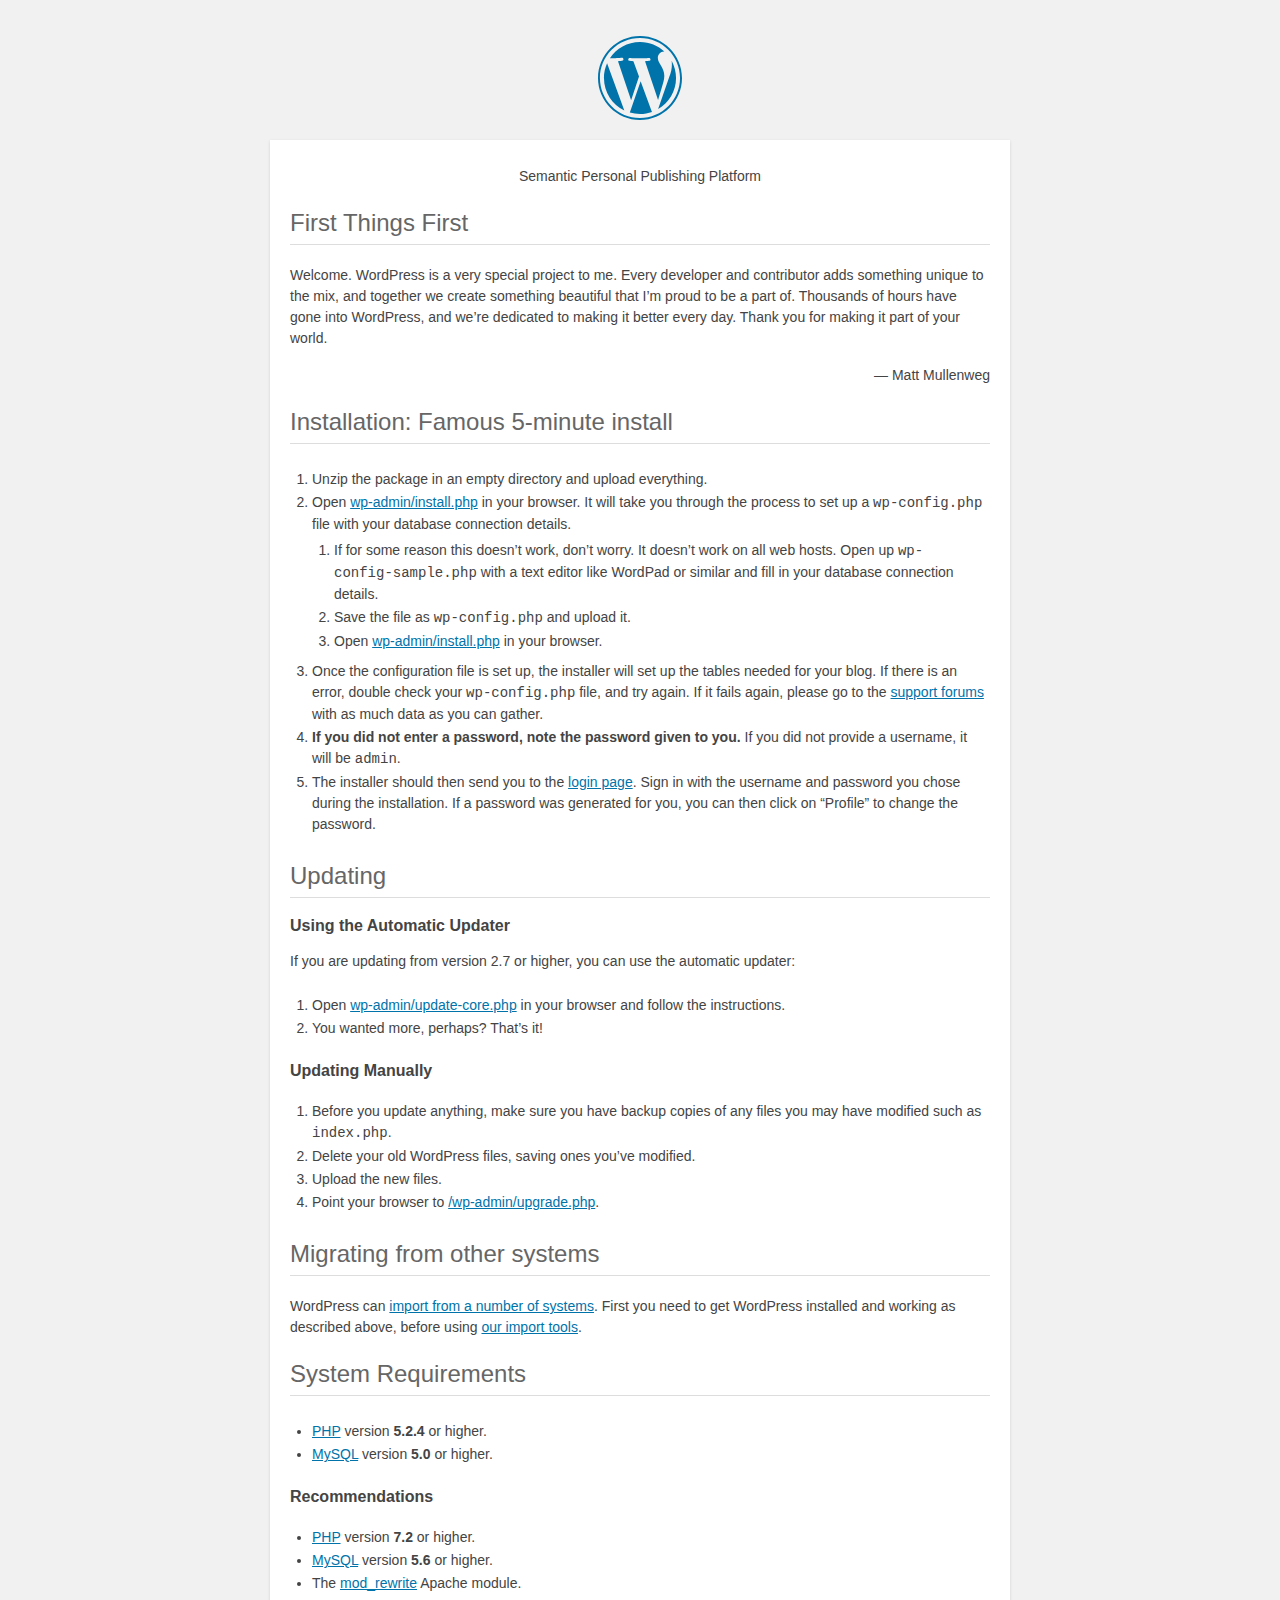
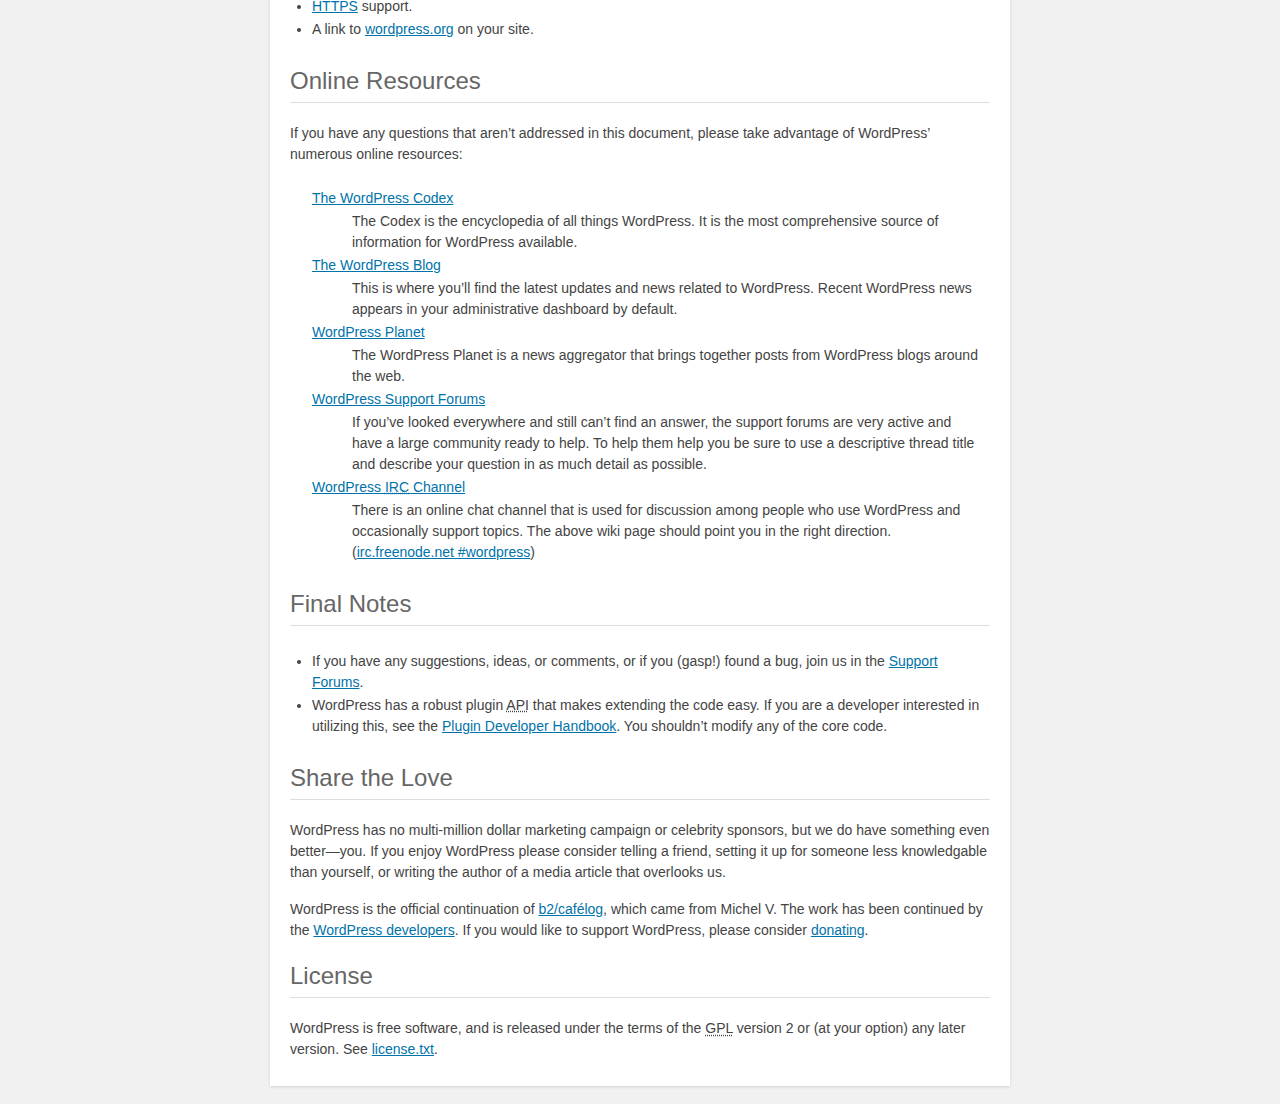
<file: blog/wordpress/readme.html>
<!DOCTYPE html>
<html>
<head>
	<meta name="viewport" content="width=device-width" />
	<meta http-equiv="Content-Type" content="text/html; charset=utf-8" />
	<title>WordPress &#8250; ReadMe</title>
	<link rel="stylesheet" href="wp-admin/css/install.css?ver=20100228" type="text/css" />
</head>
<body>
<h1 id="logo">
	<a href="https://wordpress.org/"><img alt="WordPress" src="wp-admin/images/wordpress-logo.png" /></a>
</h1>
<p style="text-align: center">Semantic Personal Publishing Platform</p>

<h2>First Things First</h2>
<p>Welcome. WordPress is a very special project to me. Every developer and contributor adds something unique to the mix, and together we create something beautiful that I&#8217;m proud to be a part of. Thousands of hours have gone into WordPress, and we&#8217;re dedicated to making it better every day. Thank you for making it part of your world.</p>
<p style="text-align: right">&#8212; Matt Mullenweg</p>

<h2>Installation: Famous 5-minute install</h2>
<ol>
	<li>Unzip the package in an empty directory and upload everything.</li>
	<li>Open <span class="file"><a href="wp-admin/install.php">wp-admin/install.php</a></span> in your browser. It will take you through the process to set up a <code>wp-config.php</code> file with your database connection details.
		<ol>
			<li>If for some reason this doesn&#8217;t work, don&#8217;t worry. It doesn&#8217;t work on all web hosts. Open up <code>wp-config-sample.php</code> with a text editor like WordPad or similar and fill in your database connection details.</li>
			<li>Save the file as <code>wp-config.php</code> and upload it.</li>
			<li>Open <span class="file"><a href="wp-admin/install.php">wp-admin/install.php</a></span> in your browser.</li>
		</ol>
	</li>
	<li>Once the configuration file is set up, the installer will set up the tables needed for your blog. If there is an error, double check your <code>wp-config.php</code> file, and try again. If it fails again, please go to the <a href="https://wordpress.org/support/" title="WordPress support">support forums</a> with as much data as you can gather.</li>
	<li><strong>If you did not enter a password, note the password given to you.</strong> If you did not provide a username, it will be <code>admin</code>.</li>
	<li>The installer should then send you to the <a href="wp-login.php">login page</a>. Sign in with the username and password you chose during the installation. If a password was generated for you, you can then click on &#8220;Profile&#8221; to change the password.</li>
</ol>

<h2>Updating</h2>
<h3>Using the Automatic Updater</h3>
<p>If you are updating from version 2.7 or higher, you can use the automatic updater:</p>
<ol>
	<li>Open <span class="file"><a href="wp-admin/update-core.php">wp-admin/update-core.php</a></span> in your browser and follow the instructions.</li>
	<li>You wanted more, perhaps? That&#8217;s it!</li>
</ol>

<h3>Updating Manually</h3>
<ol>
	<li>Before you update anything, make sure you have backup copies of any files you may have modified such as <code>index.php</code>.</li>
	<li>Delete your old WordPress files, saving ones you&#8217;ve modified.</li>
	<li>Upload the new files.</li>
	<li>Point your browser to <span class="file"><a href="wp-admin/upgrade.php">/wp-admin/upgrade.php</a>.</span></li>
</ol>

<h2>Migrating from other systems</h2>
<p>WordPress can <a href="https://codex.wordpress.org/Importing_Content">import from a number of systems</a>. First you need to get WordPress installed and working as described above, before using <a href="wp-admin/import.php" title="Import to WordPress">our import tools</a>.</p>

<h2>System Requirements</h2>
<ul>
	<li><a href="https://secure.php.net/">PHP</a> version <strong>5.2.4</strong> or higher.</li>
	<li><a href="https://www.mysql.com/">MySQL</a> version <strong>5.0</strong> or higher.</li>
</ul>

<h3>Recommendations</h3>
<ul>
	<li><a href="https://secure.php.net/">PHP</a> version <strong>7.2</strong> or higher.</li>
	<li><a href="https://www.mysql.com/">MySQL</a> version <strong>5.6</strong> or higher.</li>
	<li>The <a href="https://httpd.apache.org/docs/2.2/mod/mod_rewrite.html">mod_rewrite</a> Apache module.</li>
	<li><a href="https://wordpress.org/news/2016/12/moving-toward-ssl/">HTTPS</a> support.</li>
	<li>A link to <a href="https://wordpress.org/">wordpress.org</a> on your site.</li>
</ul>

<h2>Online Resources</h2>
<p>If you have any questions that aren&#8217;t addressed in this document, please take advantage of WordPress&#8217; numerous online resources:</p>
<dl>
	<dt><a href="https://codex.wordpress.org/">The WordPress Codex</a></dt>
		<dd>The Codex is the encyclopedia of all things WordPress. It is the most comprehensive source of information for WordPress available.</dd>
	<dt><a href="https://wordpress.org/news/">The WordPress Blog</a></dt>
		<dd>This is where you&#8217;ll find the latest updates and news related to WordPress. Recent WordPress news appears in your administrative dashboard by default.</dd>
	<dt><a href="https://planet.wordpress.org/">WordPress Planet</a></dt>
		<dd>The WordPress Planet is a news aggregator that brings together posts from WordPress blogs around the web.</dd>
	<dt><a href="https://wordpress.org/support/">WordPress Support Forums</a></dt>
		<dd>If you&#8217;ve looked everywhere and still can&#8217;t find an answer, the support forums are very active and have a large community ready to help. To help them help you be sure to use a descriptive thread title and describe your question in as much detail as possible.</dd>
	<dt><a href="https://codex.wordpress.org/IRC">WordPress <abbr title="Internet Relay Chat">IRC</abbr> Channel</a></dt>
		<dd>There is an online chat channel that is used for discussion among people who use WordPress and occasionally support topics. The above wiki page should point you in the right direction. (<a href="irc://irc.freenode.net/wordpress">irc.freenode.net #wordpress</a>)</dd>
</dl>

<h2>Final Notes</h2>
<ul>
	<li>If you have any suggestions, ideas, or comments, or if you (gasp!) found a bug, join us in the <a href="https://wordpress.org/support/">Support Forums</a>.</li>
	<li>WordPress has a robust plugin <abbr title="application programming interface">API</abbr> that makes extending the code easy. If you are a developer interested in utilizing this, see the <a href="https://developer.wordpress.org/plugins/">Plugin Developer Handbook</a>. You shouldn&#8217;t modify any of the core code.</li>
</ul>

<h2>Share the Love</h2>
<p>WordPress has no multi-million dollar marketing campaign or celebrity sponsors, but we do have something even better&#8212;you. If you enjoy WordPress please consider telling a friend, setting it up for someone less knowledgable than yourself, or writing the author of a media article that overlooks us.</p>

<p>WordPress is the official continuation of <a href="http://cafelog.com/">b2/caf&#233;log</a>, which came from Michel V. The work has been continued by the <a href="https://wordpress.org/about/">WordPress developers</a>. If you would like to support WordPress, please consider <a href="https://wordpress.org/donate/" title="Donate to WordPress">donating</a>.</p>

<h2>License</h2>
<p>WordPress is free software, and is released under the terms of the <abbr title="GNU General Public License">GPL</abbr> version 2 or (at your option) any later version. See <a href="license.txt">license.txt</a>.</p>

</body>
</html>
</file>
<file: blog/wordpress/wp-admin/css/install.css>
html {
	background: #f1f1f1;
	margin: 0 20px;
}

body {
	background: #fff;
	color: #444;
	font-family: -apple-system, BlinkMacSystemFont, "Segoe UI", Roboto, Oxygen-Sans, Ubuntu, Cantarell, "Helvetica Neue", sans-serif;
	margin: 140px auto 25px;
	padding: 20px 20px 10px 20px;
	max-width: 700px;
	-webkit-font-smoothing: subpixel-antialiased;
	box-shadow: 0 1px 3px rgba(0,0,0,0.13);
}

a {
	color: #0073aa;
}

a:hover,
a:active {
	color: #00a0d2;
}

a:focus {
	color: #124964;
	box-shadow:
		0 0 0 1px #5b9dd9,
		0 0 2px 1px rgba(30, 140, 190, .8);
}

.ie8 a:focus {
	outline: #5b9dd9 solid 1px;
}

h1, h2 {
	border-bottom: 1px solid #ddd;
	clear: both;
	color: #666;
	font-size: 24px;
	padding: 0;
	padding-bottom: 7px;
	font-weight: 400;
}

h3 {
	font-size: 16px;
}

p, li, dd, dt {
	padding-bottom: 2px;
	font-size: 14px;
	line-height: 1.5;
}

code, .code {
	font-family: Consolas, Monaco, monospace;
}

ul, ol, dl {
	padding: 5px 5px 5px 22px;
}

a img {
	border:0
}
abbr {
	border: 0;
	font-variant: normal;
}

fieldset {
	border: 0;
	padding: 0;
	margin: 0;
}

label {
	cursor: pointer;
}

#logo {
	margin: 6px 0 14px 0;
	padding: 0 0 7px 0;
	border-bottom: none;
	text-align:center
}
#logo a {
	background-image: url(../images/w-logo-blue.png?ver=20131202);
	background-image: none, url(../images/wordpress-logo.svg?ver=20131107);
	background-size: 84px;
	background-position: center top;
	background-repeat: no-repeat;
	color: #444; /* same as login.css */
	height: 84px;
	font-size: 20px;
	font-weight: 400;
	line-height: 1.3em;
	margin: -130px auto 25px;
	padding: 0;
	text-decoration: none;
	width: 84px;
	text-indent: -9999px;
	outline: none;
	overflow: hidden;
	display: block;
}

#logo a:focus {
	box-shadow: none;
}

.step {
	margin: 20px 0 15px;
}
.step, th {
	text-align: left;
	padding: 0;
}
.language-chooser.wp-core-ui .step .button.button-large {
	height: 36px;
	font-size: 14px;
	line-height: 33px;
	vertical-align: middle;
}
textarea {
	border: 1px solid #ddd;
	font-family: -apple-system, BlinkMacSystemFont, "Segoe UI", Roboto, Oxygen-Sans, Ubuntu, Cantarell, "Helvetica Neue", sans-serif;
	width: 100%;
	box-sizing: border-box;
}

.form-table {
	border-collapse: collapse;
	margin-top: 1em;
	width: 100%;
}

.form-table td {
	margin-bottom: 9px;
	padding: 10px 20px 10px 0;
	font-size: 14px;
	vertical-align: top
}

.form-table th {
	font-size: 14px;
	text-align: left;
	padding: 10px 20px 10px 0;
	width: 140px;
	vertical-align: top;
}

.form-table code {
	line-height: 18px;
	font-size: 14px;
}

.form-table p {
	margin: 4px 0 0 0;
	font-size: 11px;
}

.form-table input {
	line-height: 20px;
	font-size: 15px;
	padding: 3px 5px;
	border: 1px solid #ddd;
	box-shadow: inset 0 1px 2px rgba(0,0,0,0.07);
}

input,
submit {
	font-family: -apple-system, BlinkMacSystemFont, "Segoe UI", Roboto, Oxygen-Sans, Ubuntu, Cantarell, "Helvetica Neue", sans-serif;
}

.form-table input[type=text],
.form-table input[type=email],
.form-table input[type=url],
.form-table input[type=password] {
	width: 206px;
}

.form-table th p {
	font-weight: 400;
}

.form-table.install-success th,
.form-table.install-success td {
	vertical-align: middle;
	padding: 16px 20px 16px 0;
}

.form-table.install-success td p {
	margin: 0;
	font-size: 14px;
}

.form-table.install-success td code {
	margin: 0;
	font-size: 18px;
}

#error-page {
	margin-top: 50px;
}

#error-page p {
	font-size: 14px;
	line-height: 18px;
	margin: 25px 0 20px;
}

#error-page code, .code {
	font-family: Consolas, Monaco, monospace;
}

.wp-hide-pw > .dashicons {
	line-height: inherit;
}

#pass-strength-result {
	background-color: #eee;
	border: 1px solid #ddd;
	color: #23282d;
	margin: -2px 5px 5px 0px;
	padding: 3px 5px;
	text-align: center;
	width: 218px;
	box-sizing: border-box;
	opacity: 0;
}

#pass-strength-result.short {
	background-color: #f1adad;
	border-color: #e35b5b;
	opacity: 1;
}

#pass-strength-result.bad {
	background-color: #fbc5a9;
	border-color: #f78b53;
	opacity: 1;
}

#pass-strength-result.good {
	background-color: #ffe399;
	border-color: #ffc733;
	opacity: 1;
}

#pass-strength-result.strong {
	background-color: #c1e1b9;
	border-color: #83c373;
	opacity: 1;
}

#pass1.short, #pass1-text.short {
	border-color: #e35b5b;
}

#pass1.bad, #pass1-text.bad {
	border-color: #f78b53;
}

#pass1.good, #pass1-text.good {
	border-color: #ffc733;
}

#pass1.strong, #pass1-text.strong {
	border-color: #83c373;
}

.pw-weak {
	display: none;
}

.message {
	border-left: 4px solid #dc3232;
	padding: .7em .6em;
	background-color: #fbeaea;
}

/* rtl:ignore */
#dbname,
#uname,
#pwd,
#dbhost,
#prefix,
#user_login,
#admin_email,
#pass1,
#pass2 {
	direction: ltr;
}

#pass1-text,
.show-password #pass1 {
	display: none;
}

.show-password #pass1-text
{
	display: inline-block;
}

.form-table span.description.important {
	font-size: 12px;
}


/* localization */
body.rtl,
.rtl textarea,
.rtl input,
.rtl submit {
	font-family: Tahoma, sans-serif;
}

:lang(he-il) body.rtl,
:lang(he-il) .rtl textarea,
:lang(he-il) .rtl input,
:lang(he-il) .rtl submit {
	font-family: Arial, sans-serif;
}

@media only screen and (max-width: 799px) {
	body {
		margin-top: 115px;
	}
	#logo a {
		margin: -125px auto 30px;
	}
}

@media screen and ( max-width: 782px ) {

	.form-table {
		margin-top: 0;
	}

	.form-table th,
	.form-table td {
		display: block;
		width: auto;
		vertical-align: middle;
	}

	.form-table th {
		padding: 20px 0 0;
	}

	.form-table td {
		padding: 5px 0;
		border: 0;
		margin: 0;
	}

	textarea,
	input {
		font-size: 16px;
	}

	.form-table td input[type="text"],
	.form-table td input[type="email"],
	.form-table td input[type="url"],
	.form-table td input[type="password"],
	.form-table td select,
	.form-table td textarea,
	.form-table span.description {
		width: 100%;
		font-size: 16px;
		line-height: 1.5;
		padding: 7px 10px;
		display: block;
		max-width: none;
		box-sizing: border-box;
	}

}

body.language-chooser {
	max-width: 300px;
}

.language-chooser select {
	padding: 8px;
	width: 100%;
	display: block;
	border: 1px solid #ddd;
	background-color: #fff;
	color: #32373c;
	font-size: 16px;
	font-family: Arial, sans-serif;
	font-weight: 400;
}

.language-chooser p {
	text-align: right;
}

.screen-reader-input,
.screen-reader-text {
	border: 0;
	clip: rect(1px, 1px, 1px, 1px);
	-webkit-clip-path: inset(50%);
	clip-path: inset(50%);
	height: 1px;
	margin: -1px;
	overflow: hidden;
	padding: 0;
	position: absolute;
	width: 1px;
	word-wrap: normal !important;
}

.spinner {
	background: url(../images/spinner.gif) no-repeat;
	background-size: 20px 20px;
	visibility: hidden;
	opacity: 0.7;
	filter: alpha(opacity=70);
	width: 20px;
	height: 20px;
	margin: 2px 5px 0;
}

.step .spinner {
	display: inline-block;
	vertical-align: middle;
	margin-right: 15px;
}

.button.hide-if-no-js,
.hide-if-no-js {
	display: none;
}

/**
 * HiDPI Displays
 */
@media print,
  (-webkit-min-device-pixel-ratio: 1.25),
  (min-resolution: 120dpi) {

	.spinner {
		background-image: url(../images/spinner-2x.gif);
	}

}
</file>
